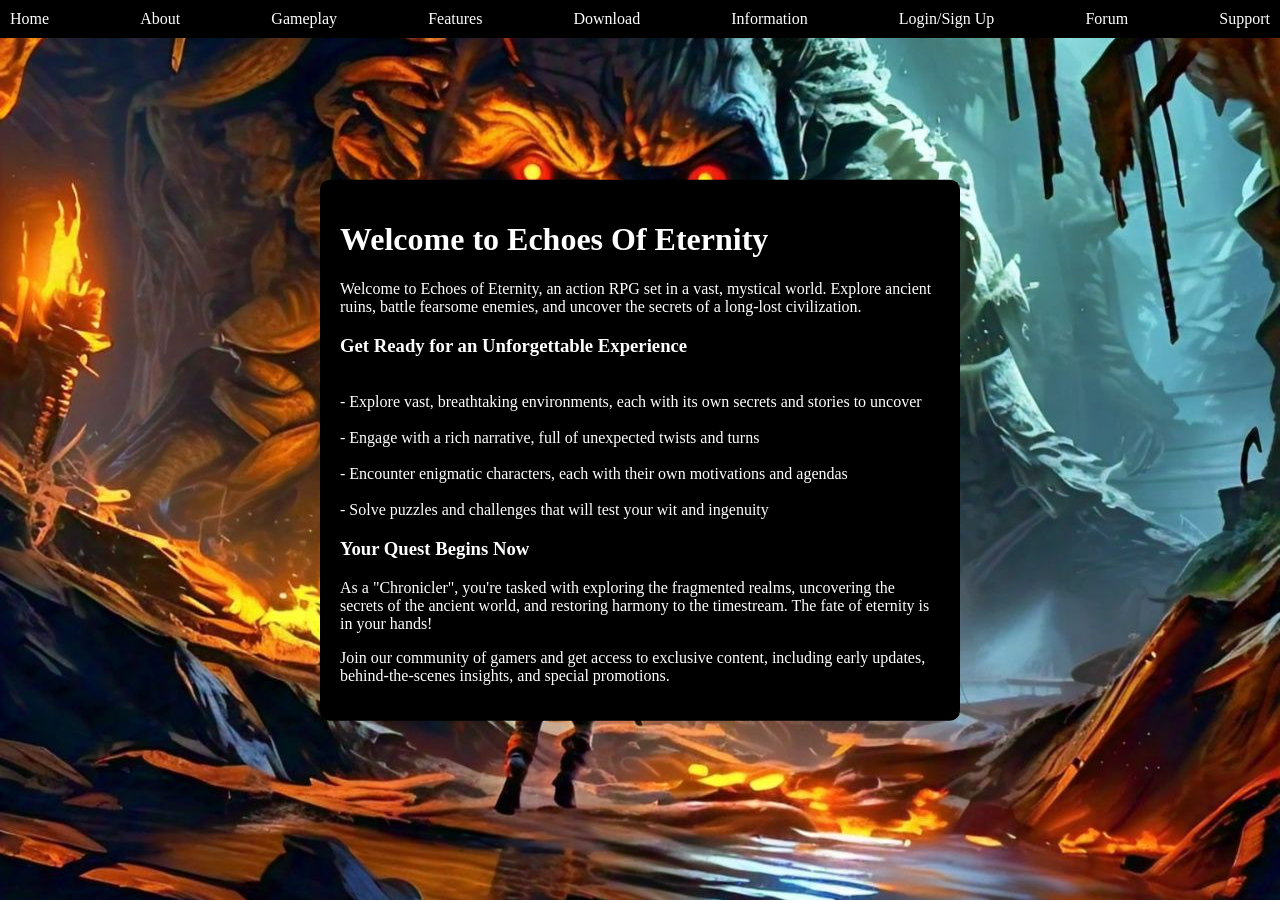
<file: index.html>
<!DOCTYPE html>
<html>
<head>
	<title>Echoes Of Eternity</title>
	<link rel="stylesheet" href="style.css">
</head>
<body>
	<div class="background">
		<img src="i.jpg" alt="Background Image">
	</div>
	<nav>
		<ul>
			<li><a href="index.html">Home</a></li>
			<li><a href="About.html">About</a></li>
			<li><a href="gameplay.html">Gameplay</a></li>
			<li><a href="features.html">Features</a></li>
			<li><a href="download.html">Download</a></li>
			<li><a href="information.html">Information</a></li>
			<li><a href="login-signup.html">Login/Sign Up</a></li>
			<li><a href="forum.html">Forum</a></li>
			<li><a href="support.html">Support</a></li>
		</ul>
	</nav>
	<div class="content">
		
		<div id="home">
			<h1 align class="center">Welcome to Echoes Of Eternity</h1>
			<p>Welcome to Echoes of Eternity, an action RPG set in a vast, mystical world. Explore ancient ruins, battle fearsome enemies, and uncover the secrets of a long-lost civilization.</p>
		</div>
		<div id="gameplay">
			<h1>Welcome to Echoes Of Eternity</h1>
				<p>Welcome to Echoes of Eternity, an action RPG set in a vast, mystical world. Explore ancient ruins, battle fearsome enemies, and uncover the secrets of a long-lost civilization.</p>
			<h3>Get Ready for an Unforgettable Experience</h3>
				<br>- Explore vast, breathtaking environments, each with its own secrets and stories to uncover</br>
				<br>- Engage with a rich narrative, full of unexpected twists and turns</br>
				<br>- Encounter enigmatic characters, each with their own motivations and agendas</br>
				<br>- Solve puzzles and challenges that will test your wit and ingenuity</br>
			<h3>Your Quest Begins Now</h3>
			<p>As a "Chronicler", you're tasked with exploring the fragmented realms, uncovering the secrets of the ancient world, and restoring harmony to the timestream. The fate of eternity is in your hands!</p>
					<p>Join our community of gamers and get access to exclusive content, including early updates, behind-the-scenes insights, and special promotions.</p>
</div>
	</div>
</body>
</html>
</file>
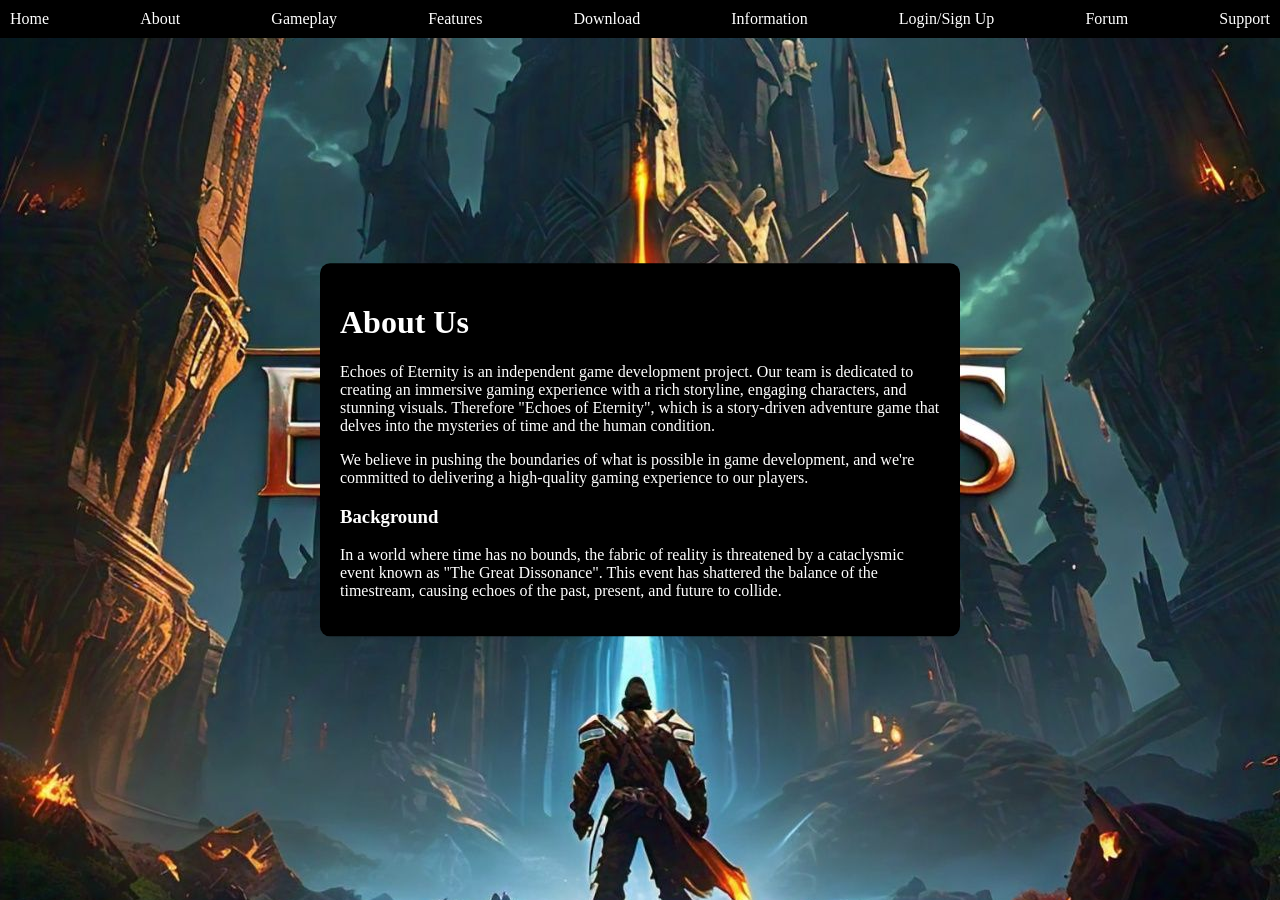
<file: About.html>
<!DOCTYPE html>
<html>
<head>
	<title>Echoes Of Eternity</title>
	<link rel="stylesheet" href="style.css">
</head>
<body>
	<div class="background">
		<img src="vii.jpg" alt="Background Image">
	</div>
	<nav>
		<ul>
			<li><a href="index.html">Home</a></li>
			<li><a href="About.html">About</a></li>
			<li><a href="gameplay.html">Gameplay</a></li>
			<li><a href="features.html">Features</a></li>
			<li><a href="download.html">Download</a></li>
			<li><a href="information.html">Information</a></li>
			<li><a href="login-signup.html">Login/Sign Up</a></li>
			<li><a href="forum.html">Forum</a></li>
			<li><a href="support.html">Support</a></li>
		</ul>
	</nav>
	<div class="content">
		
		<div id="gameplay">
			<h1>About Us</h1>
			<p>Echoes of Eternity is an independent game development project. Our team is dedicated to creating an immersive gaming experience with a rich storyline, engaging characters, and stunning visuals. Therefore "Echoes of Eternity", which is a story-driven adventure game that delves into the mysteries of time and the human condition.
 </p>
			<p>We believe in pushing the boundaries of what is possible in game development, and we're committed to delivering a high-quality gaming experience to our players.</p>
			<h3>Background</h3>
				<p>In a world where time has no bounds, the fabric of reality is threatened by a cataclysmic event known as "The Great Dissonance". This event has shattered the balance of the timestream, causing echoes of the past, present, and future to collide.
</p>
</div>
		
	
	</div>
</body>
</html>
</file>
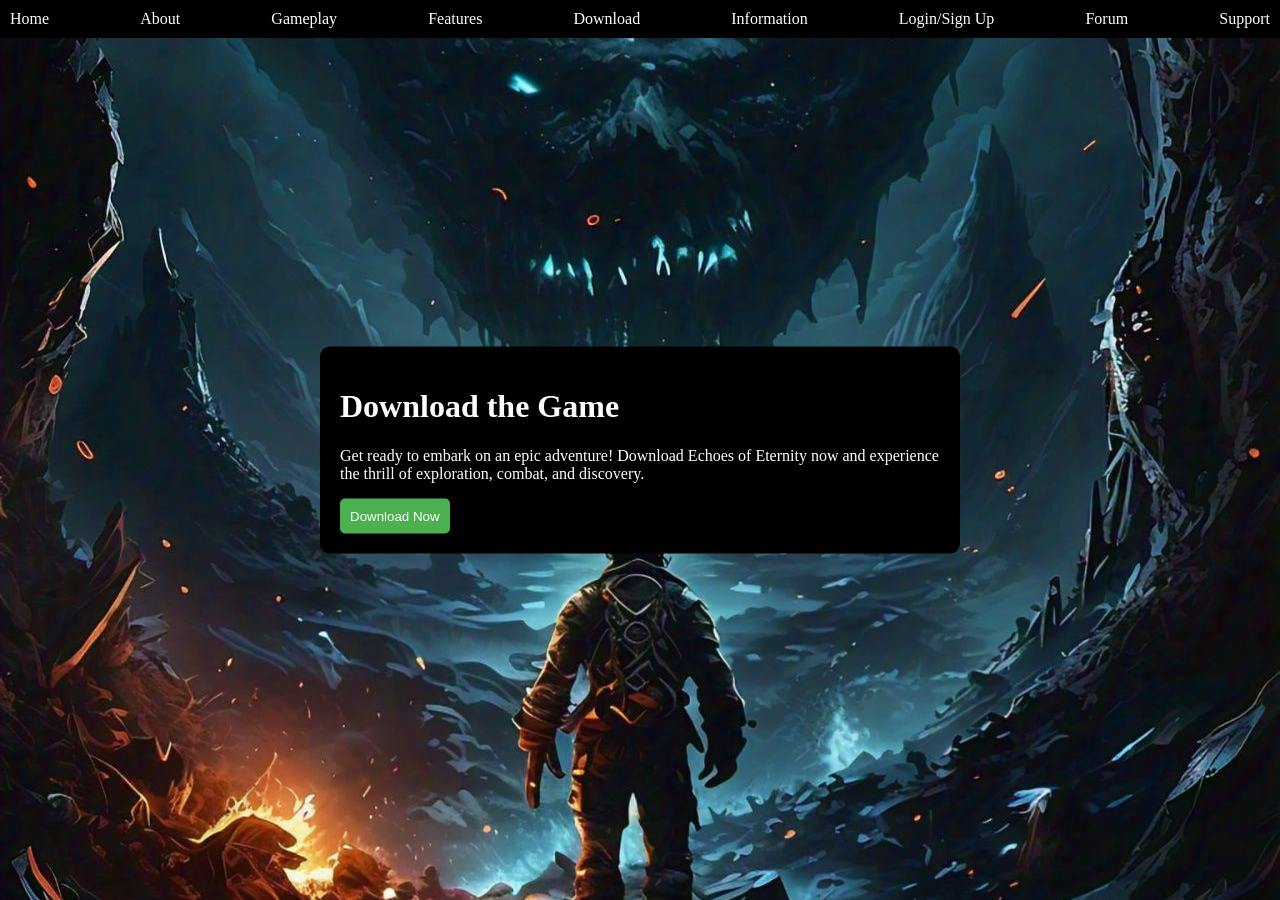
<file: download.html>
<!DOCTYPE html>
<html>
<head>
	<title>Echoes Of Eternity</title>
	<link rel="stylesheet" href="style.css">
</head>
<body>
	<div class="background">
		<img src="iii.jpg" alt="Background Image">
	</div>
	<nav>
		<ul>
			<li><a href="index.html">Home</a></li>
			<li><a href="About.html">About</a></li>
			<li><a href="gameplay.html">Gameplay</a></li>
			<li><a href="features.html">Features</a></li>
			<li><a href="download.html">Download</a></li>
			<li><a href="information.html">Information</a></li>
			<li><a href="login-signup.html">Login/Sign Up</a></li>
			<li><a href="forum.html">Forum</a></li>
			<li><a href="support.html">Support</a></li>
		</ul>
	</nav>
	<div class="content">
		
		<div id="gameplay">
			<h1>Download the Game</h1>
			<p>Get ready to embark on an epic adventure! Download Echoes of Eternity now and experience the thrill of exploration, combat, and discovery.</p>
			<button>Download Now</button>
		</div>
		
		
	</div>
</body>
</html>
</file>
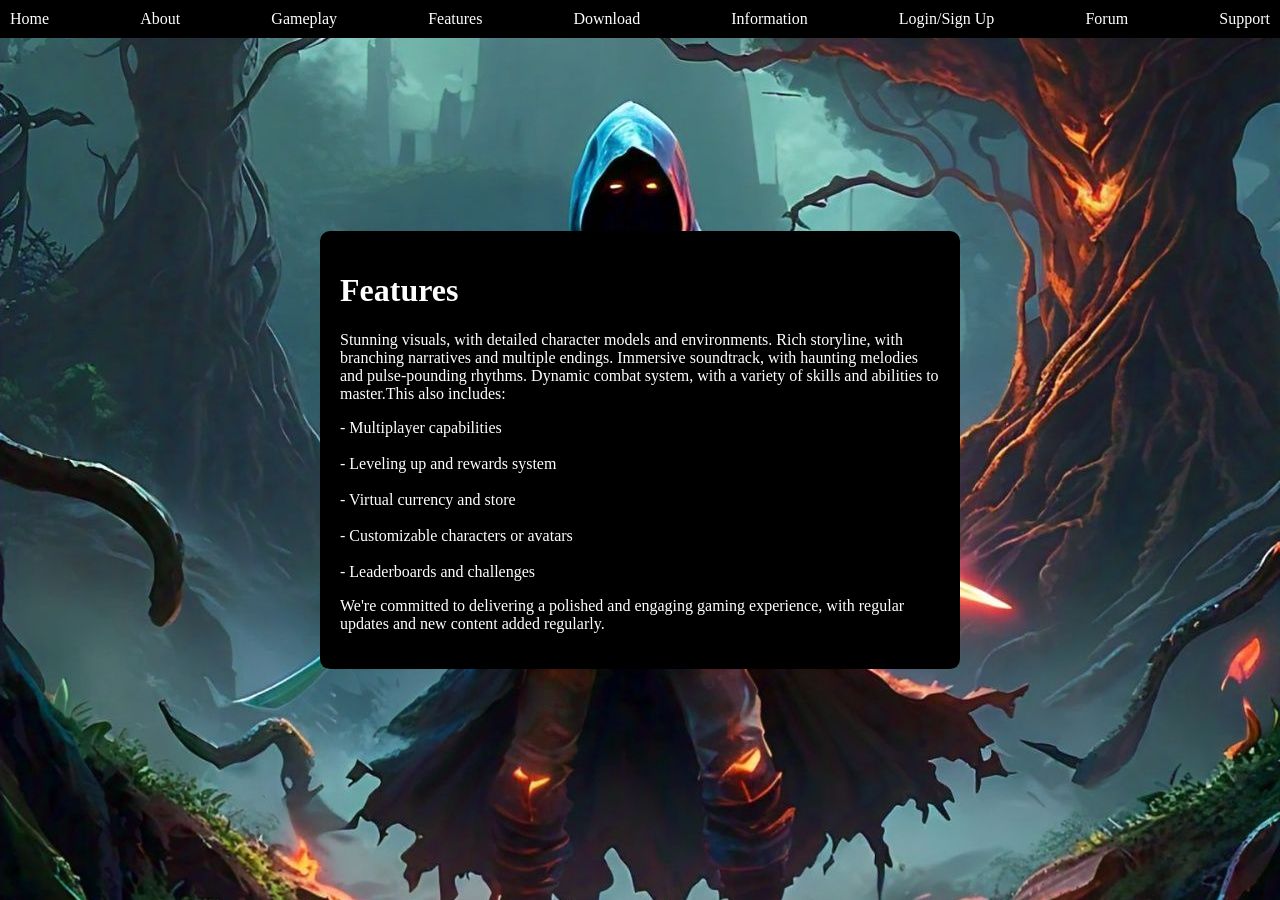
<file: features.html>
<!DOCTYPE html>
<html>
<head>
	<title>Echoes Of Eternity</title>
	<link rel="stylesheet" href="style.css">
</head>
<body>
	<div class="background">
		<img src="t.jpg" alt="Background Image">
	</div>
	<nav>
		<ul>
			<li><a href="index.html">Home</a></li>
			<li><a href="About.html">About</a></li>
			<li><a href="gameplay.html">Gameplay</a></li>
			<li><a href="features.html">Features</a></li>
			<li><a href="download.html">Download</a></li>
			<li><a href="information.html">Information</a></li>
			<li><a href="login-signup.html">Login/Sign Up</a></li>
			<li><a href="forum.html">Forum</a></li>
			<li><a href="support.html">Support</a></li>
		</ul>
	</nav>
	<div class="content">
		
		<div id="features">
			<h1>Features</h1>
			<p>Stunning visuals, with detailed character models and environments. Rich storyline, with branching narratives and multiple endings. Immersive soundtrack, with haunting melodies and pulse-pounding rhythms. Dynamic combat system, with a variety of skills and abilities to master.This also includes:</p
			<br>- Multiplayer capabilities</br>
			<br>- Leveling up and rewards system</br>
			<br>- Virtual currency and store</br>
			<br>- Customizable characters or avatars</br>
			<br>- Leaderboards and challenges</br>
			<p>We're committed to delivering a polished and engaging gaming experience, with regular updates and new content added regularly.</p>
		</div>
		
	</div>
</body>
</html>
</file>
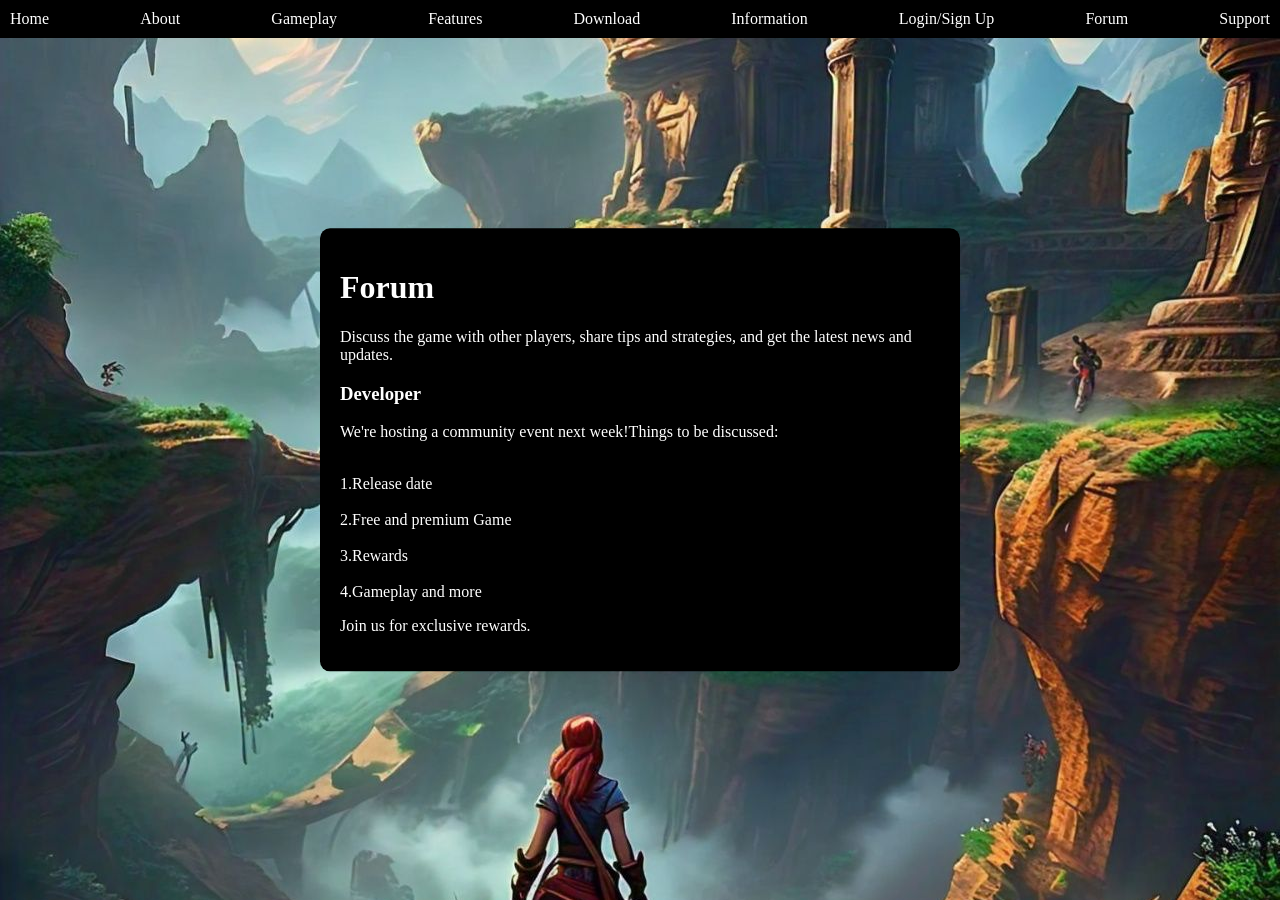
<file: forum.html>
<!DOCTYPE html>
<html>
<head>
	<title>Echoes Of Eternity</title>
	<link rel="stylesheet" href="style.css">
</head>
<body>
	<div class="background">
		<img src="E.jpg" alt="Background Image">
	</div>
	<nav>
		<ul>
			<li><a href="index.html">Home</a></li>
			<li><a href="About.html">About</a></li>
			<li><a href="gameplay.html">Gameplay</a></li>
			<li><a href="features.html">Features</a></li>
			<li><a href="download.html">Download</a></li>
			<li><a href="information.html">Information</a></li>
			<li><a href="login-signup.html">Login/Sign Up</a></li>
			<li><a href="forum.html">Forum</a></li>
			<li><a href="support.html">Support</a></li>
		</ul>
	</nav>
	<div class="content">
	
		<div id="gameplay">
			<h1>Forum</h1>
			<p>Discuss the game with other players, share tips and strategies, and get the latest news and updates.</p>
			<h3>Developer</h3>
			<p>We're hosting a community event next week!Things to be discussed:</p>
			<br>1.Release date</br>
			<br>2.Free and premium Game</br>
			<br>3.Rewards</br>
			<br>4.Gameplay and more</br>
			<p> Join us for exclusive rewards.</p>
		</div>
	</div>
</body>
</html>
</file>
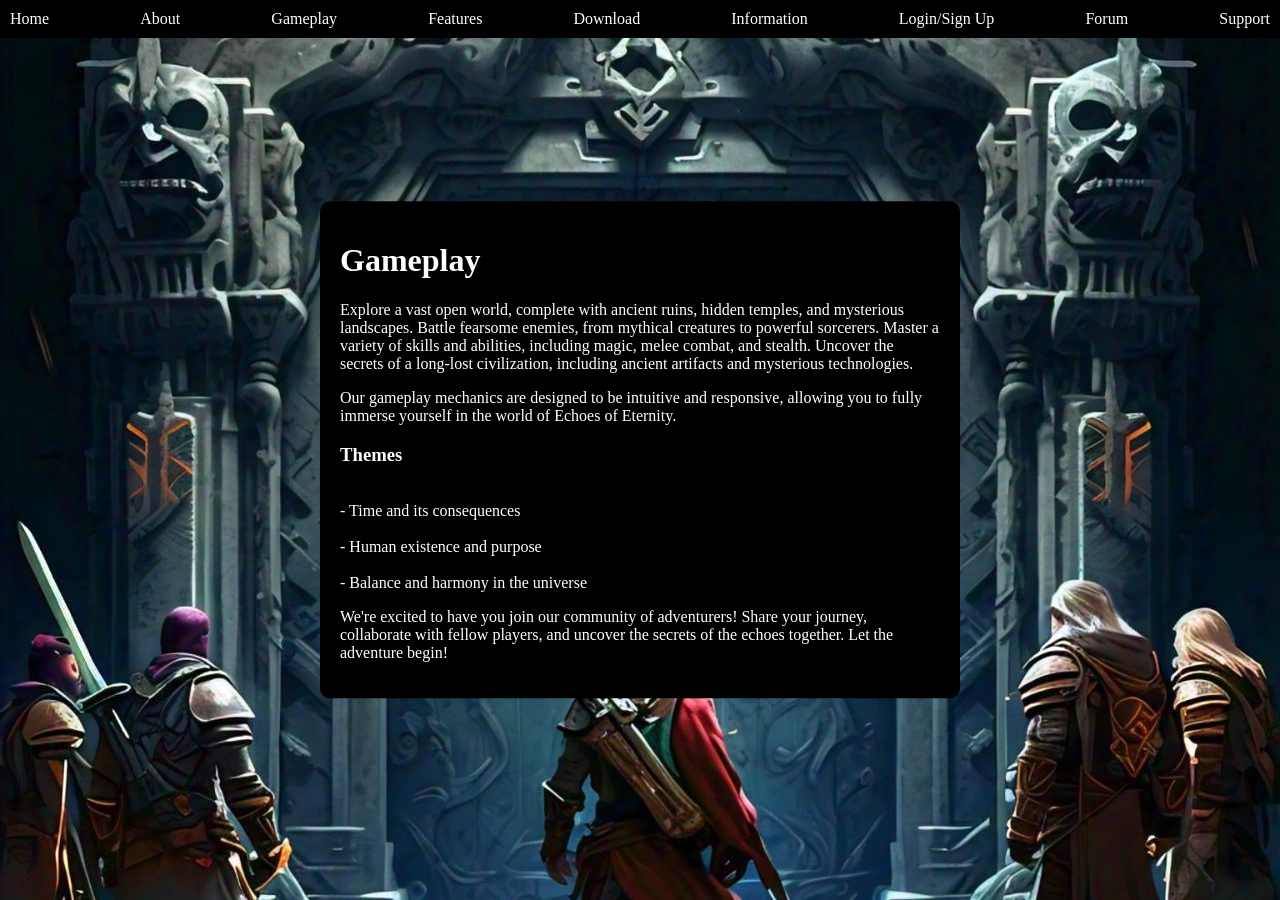
<file: gameplay.html>
<!DOCTYPE html>
<html>
<head>
	<title>Echoes Of Eternity</title>
	<link rel="stylesheet" href="style.css">
</head>
<body>
	<div class="background">
		<img src="ty.jpg" alt="Background Image">
	</div>
	<nav>
		<ul>
			<li><a href="index.html">Home</a></li>
			<li><a href="About.html">About</a></li>
			<li><a href="gameplay.html">Gameplay</a></li>
			<li><a href="features.html">Features</a></li>
			<li><a href="download.html">Download</a></li>
			<li><a href="information.html">Information</a></li>
			<li><a href="login-signup.html">Login/Sign Up</a></li>
			<li><a href="forum.html">Forum</a></li>
			<li><a href="support.html">Support</a></li>
		</ul>
	</nav>
	<div class="content">
		
		<div id="gameplay">
			<h1>Gameplay</h1>
			<p>Explore a vast open world, complete with ancient ruins, hidden temples, and mysterious landscapes. Battle fearsome enemies, from mythical creatures to powerful sorcerers. Master a variety of skills and abilities, including magic, melee combat, and stealth. Uncover the secrets of a long-lost civilization, including ancient artifacts and mysterious technologies.</p>
			<p>Our gameplay mechanics are designed to be intuitive and responsive, allowing you to fully immerse yourself in the world of Echoes of Eternity.</p>
			<h3>Themes</h3>
			<br>- Time and its consequences</br>
			<br>- Human existence and purpose</br>
			<br>- Balance and harmony in the universe</br>
			<p>We're excited to have you join our community of adventurers! Share your journey, collaborate with fellow players, and uncover the secrets of the echoes together. Let the adventure begin!</p>
		</div>
		
	</div>
</body>
</html>
</file>
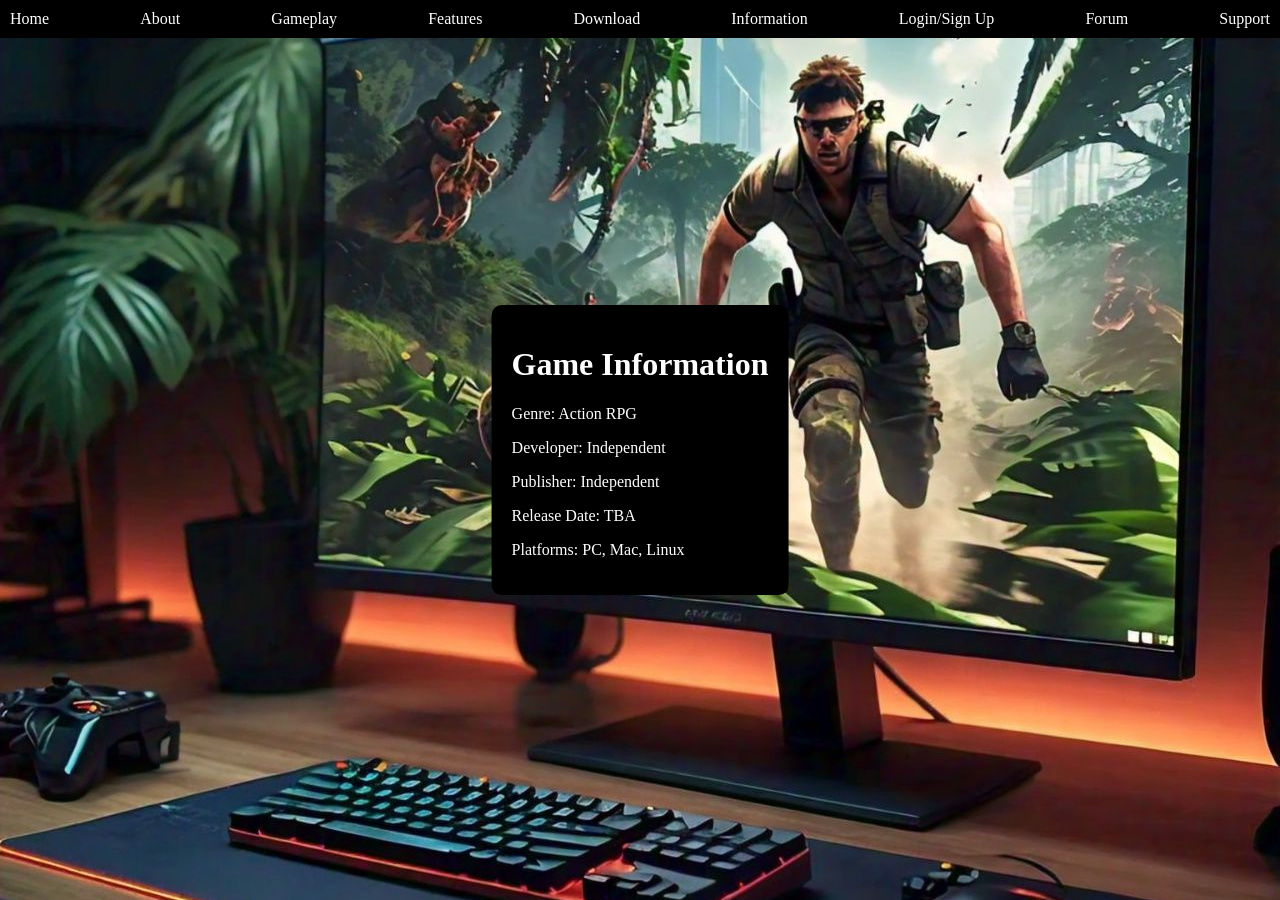
<file: information.html>
<!DOCTYPE html>
<html>
<head>
	<title>Echoes Of Eternity</title>
	<link rel="stylesheet" href="style.css">
</head>
<body>
	<div class="background">
		<img src="ii.jpg" alt="Background Image">
	</div>
	<nav>
		<ul>
			<li><a href="index.html">Home</a></li>
			<li><a href="About.html">About</a></li>
			<li><a href="gameplay.html">Gameplay</a></li>
			<li><a href="features.html">Features</a></li>
			<li><a href="download.html">Download</a></li>
			<li><a href="information.html">Information</a></li>
			<li><a href="login-signup.html">Login/Sign Up</a></li>
			<li><a href="forum.html">Forum</a></li>
			<li><a href="support.html">Support</a></li>
		</ul>
	</nav>
	<div class="content">
		
		<div id="gameplay">
			<h1>Game Information</h1>
			<p>Genre: Action RPG</p>
			<p>Developer: Independent</p>
			<p>Publisher: Independent</p>
			<p>Release Date: TBA</p>
			<p>Platforms: PC, Mac, Linux</p>
		</div>
		
	</div>
</body>
</html>
</file>
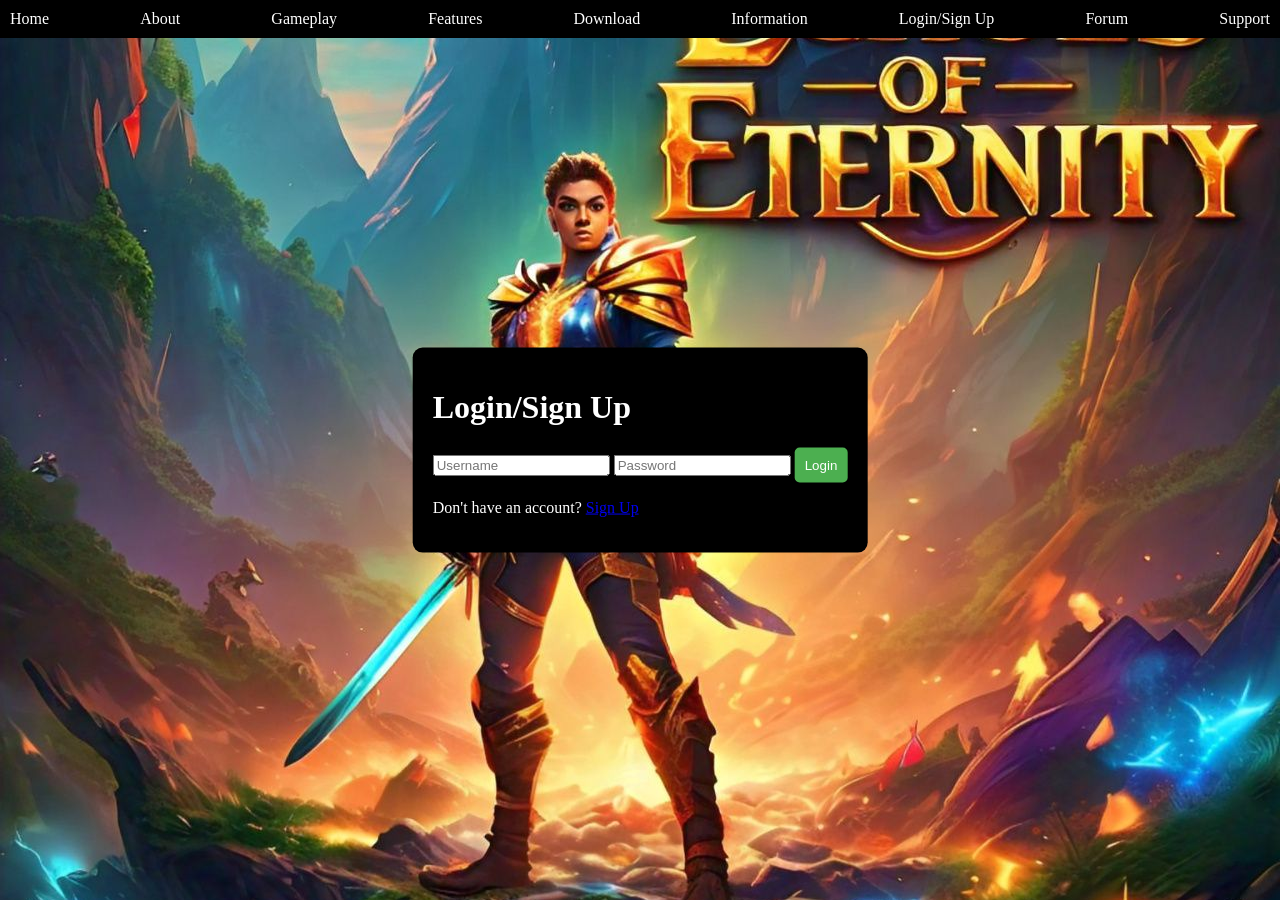
<file: login-signup.html>
<!DOCTYPE html>
<html>
<head>
	<title>Echoes Of Eternity</title>
	<link rel="stylesheet" href="style.css">
</head>
<body>
	<div class="background">
		<img src="vi.jpg" alt="Background Image">
	</div>
	<nav>
		<ul>
			<li><a href="index.html">Home</a></li>
			<li><a href="About.html">About</a></li>
			<li><a href="gameplay.html">Gameplay</a></li>
			<li><a href="features.html">Features</a></li>
			<li><a href="download.html">Download</a></li>
			<li><a href="information.html">Information</a></li>
			<li><a href="login-signup.html">Login/Sign Up</a></li>
			<li><a href="forum.html">Forum</a></li>
			<li><a href="support.html">Support</a></li>
		</ul>
	</nav>
	<div class="content">
		
		<div id="gameplay">
			<h1>Login/Sign Up</h1>
			<form>
				<input type="text" placeholder="Username">
				<input type="password" placeholder="Password">
				<button>Login</button>
				<p>Don't have an account? <a href="signup.html">Sign Up</a></p>
			</form>
</div>
		
	</div>
</body>
</html>
</file>
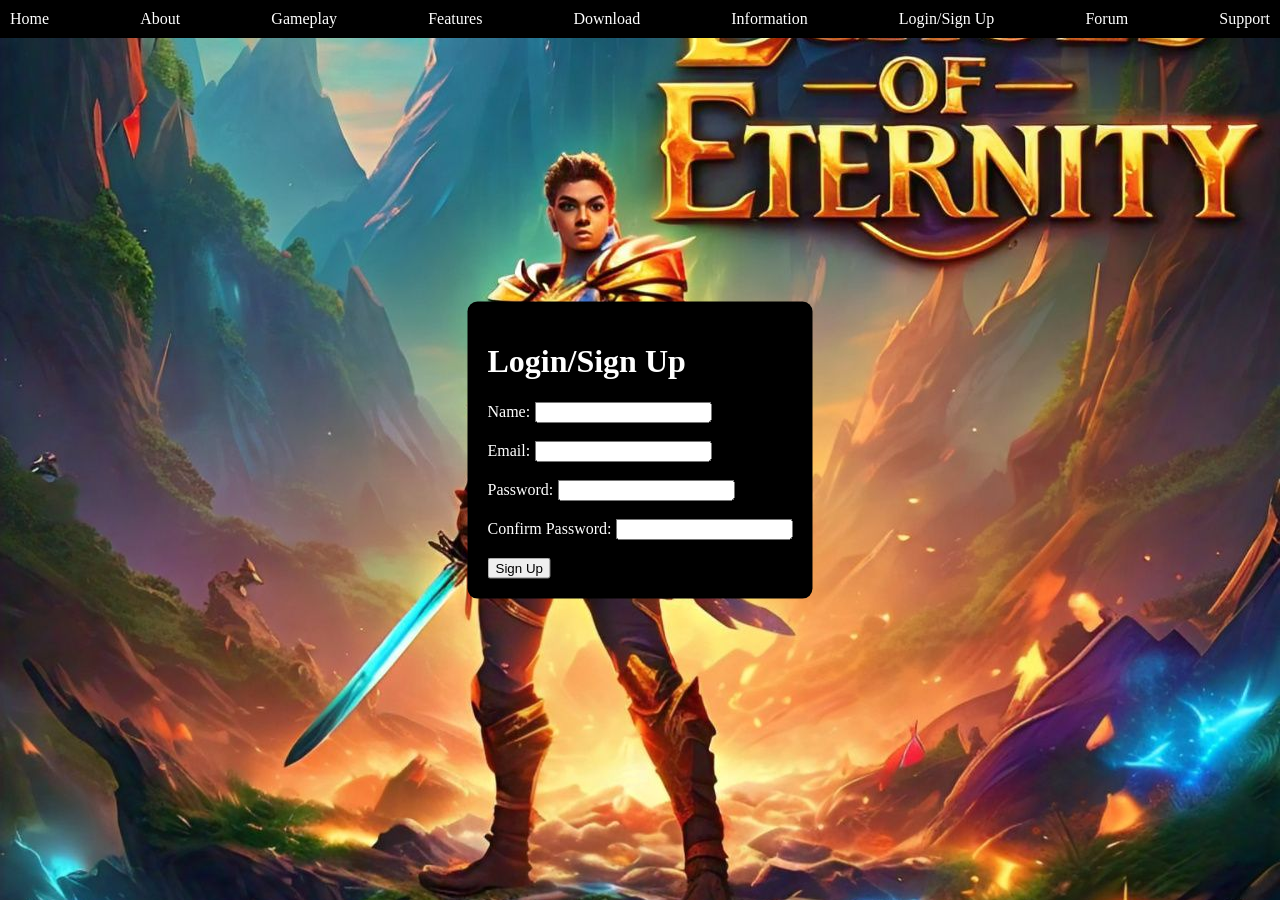
<file: signup.html>
<!DOCTYPE html>
<html>
<head>
	<title>Echoes Of Eternity</title>
	<link rel="stylesheet" href="style.css">
</head>
<body>
	<div class="background">
		<img src="vi.jpg" alt="Background Image">
	</div>
	<nav>
		<ul>
			<li><a href="index.html">Home</a></li>
			<li><a href="About.html">About</a></li>
			<li><a href="gameplay.html">Gameplay</a></li>
			<li><a href="features.html">Features</a></li>
			<li><a href="download.html">Download</a></li>
			<li><a href="information.html">Information</a></li>
			<li><a href="login-signup.html">Login/Sign Up</a></li>
			<li><a href="forum.html">Forum</a></li>
			<li><a href="support.html">Support</a></li>
		</ul>
	</nav>
	<div class="content">
		
		<div id="gameplay">
			<h1>Login/Sign Up</h1>
			<form>
  <label for="name">Name:</label>
  <input type="text" id="name" name="name"><br><br>
  <label for="email">Email:</label>
  <input type="email" id="email" name="email"><br><br>
  <label for="password">Password:</label>
  <input type="password" id="password" name="password"><br><br>
  <label for="confirm-password">Confirm Password:</label>
  <input type="password" id="confirm-password" name="confirm-password"><br><br>
  <input type="submit" value="Sign Up">
</form>

</div>
		
	</div>
</body>
</html>
</file>
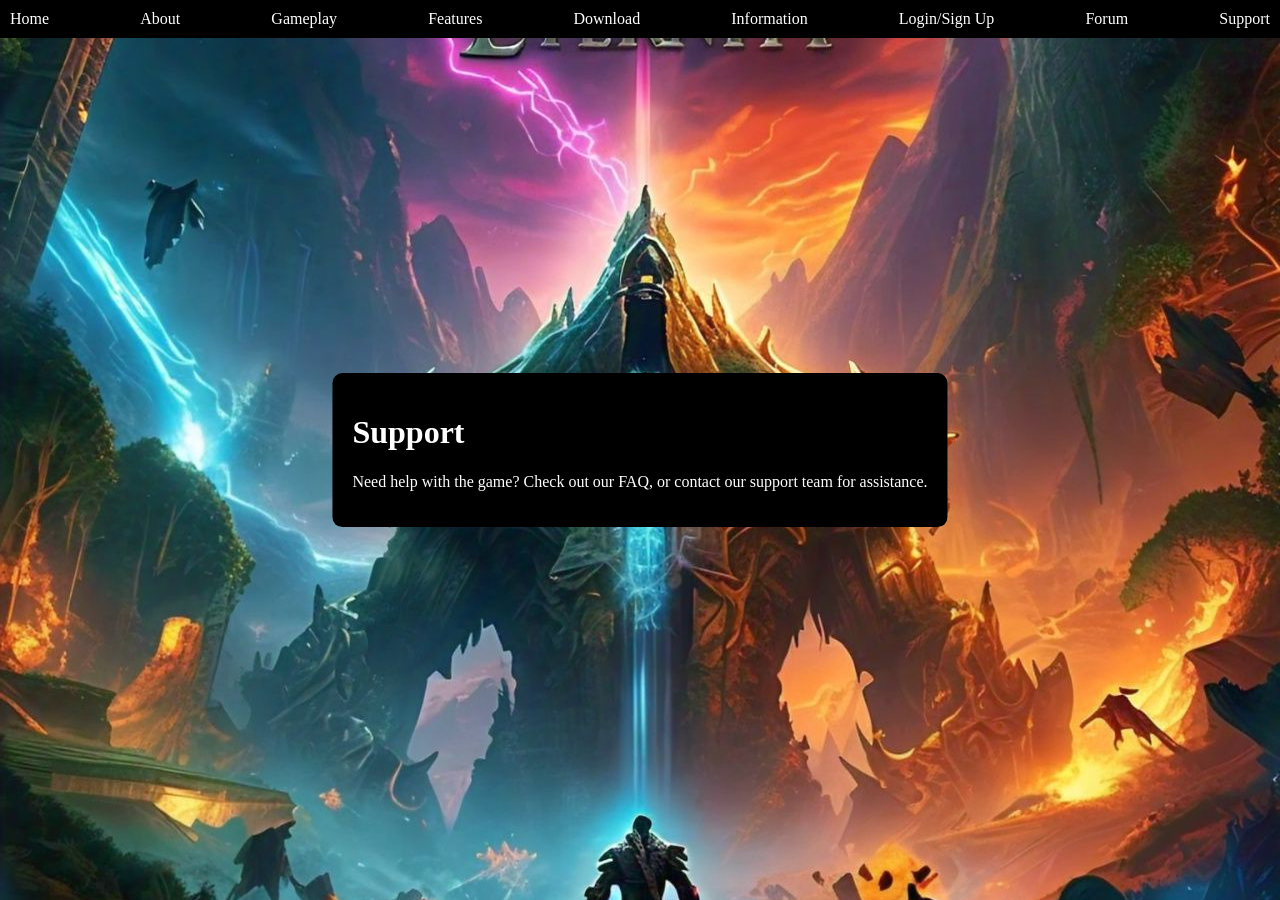
<file: support.html>
<!DOCTYPE html>
<html>
<head>
	<title>Echoes Of Eternity</title>
	<link rel="stylesheet" href="style.css">
</head>
<body>
	<div class="background">
		<img src="iv.jpg" alt="Background Image">
	</div>
	<nav>
		<ul>
			<li><a href="index.html">Home</a></li>
			<li><a href="About.html">About</a></li>
			<li><a href="gameplay.html">Gameplay</a></li>
			<li><a href="features.html">Features</a></li>
			<li><a href="download.html">Download</a></li>
			<li><a href="information.html">Information</a></li>
			<li><a href="login-signup.html">Login/Sign Up</a></li>
			<li><a href="forum.html">Forum</a></li>
			<li><a href="support.html">Support</a></li>
		</ul>
	</nav>
	<div class="content">
		
		<div id="gameplay">
			<h1>Support</h1>
			<p>Need help with the game? Check out our FAQ, or contact our support team for assistance.</p>
		</div>
		
	</div>
</body>
</html>
</file>
<file: style.css>
body {
	margin: 0;
	padding: 0;
	color: #ffffff ; /* change text color to white*/
}

.background {
	position: fixed;
	top: 0;
	left: 0;
	width: 100%;
	height: 100%;
	z-index: -1;
	color: #000000
}

.background img {
	width: 100%;
	height: 100%;
	object-fit: cover;
	
	
}

nav {
	position: absolute;
	top: 0;
	left: 0;
	width: 100%;
	background-color: #000000;
	padding: 10px;
}

nav ul {
	list-style: none;
	margin: 0;
	padding: 0;
	display: flex;
	justify-content: space-between;
}

nav li {
	margin-right: 20px;
}

nav a {
	color: #fff;
	text-decoration: none;
}

nav a:hover {
	color: #4CAF50;
}

.content {
	position: absolute;
	top: 50%;
	left: 50%;
	transform: translate(-50%, -50%);
	background-color: #000000;
	padding: 20px;
	border-radius: 10px;
}

#home, #about, #download, #information, #login-signup {
	display: none;
}

#home.active, #about.active, #download.active, #information.active, #login-signup.active {
	display: block;
}

button {
	padding: 10px;
	background-color: #4CAF50;
	color: #fff;
	border: none;
	border-radius: 5px;
	cursor: pointer;
	transition: transform 0.3s;
}

button:hover {
	background-color: #3e8e41;
	transform: scale(1:1);
	animation: pulse 1s infinite;
}
@keyframes pulse {
	0%{
		transform: scale(1);
	}
	50%{
		transform: scale(1:1);
	}
	100%{
		transform: scale (1);
	}
}
</file>
